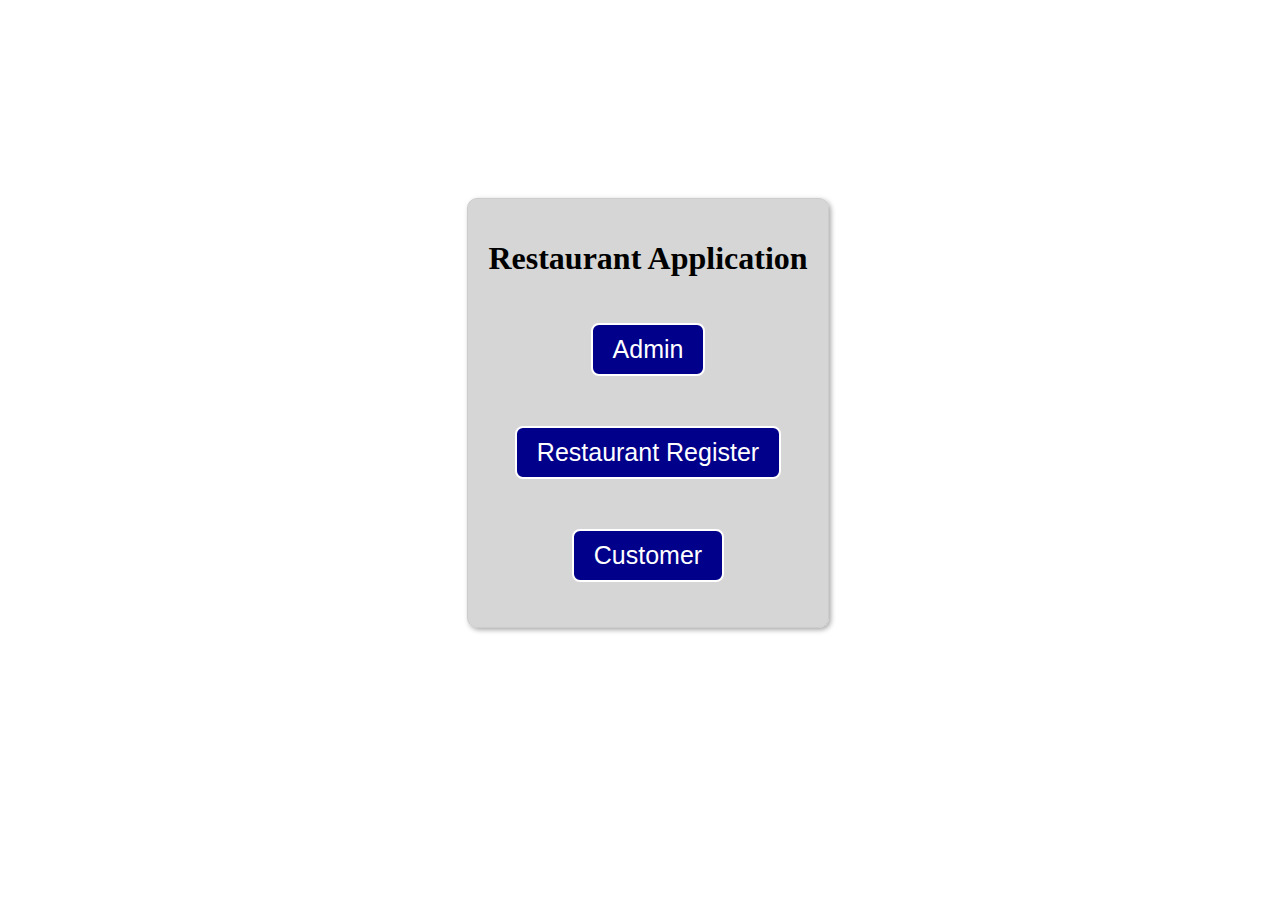
<file: index.html>
<!DOCTYPE html>
<html lang="en">
<head>
    <meta charset="UTF-8">
    <meta http-equiv="X-UA-Compatible" content="IE=edge">
    <meta name="viewport" content="width=device-width, initial-scale=1.0">
    <title>Document</title>
    <link href="./restaurantApp.css" type="text/css" rel="stylesheet" />
</head>
<body>
        <div id="wrapperDiv">
            <h1>Restaurant Application</h1>
            <button data-action="admin">Admin</button><br/>
            <button data-action="rRegister">Restaurant Register</button><br/>
            <button data-action="customer">Customer</button>
        </div>
</body>
<script src="./restaurantApp.js" type="text/javascript"></script>
</html>
</file>
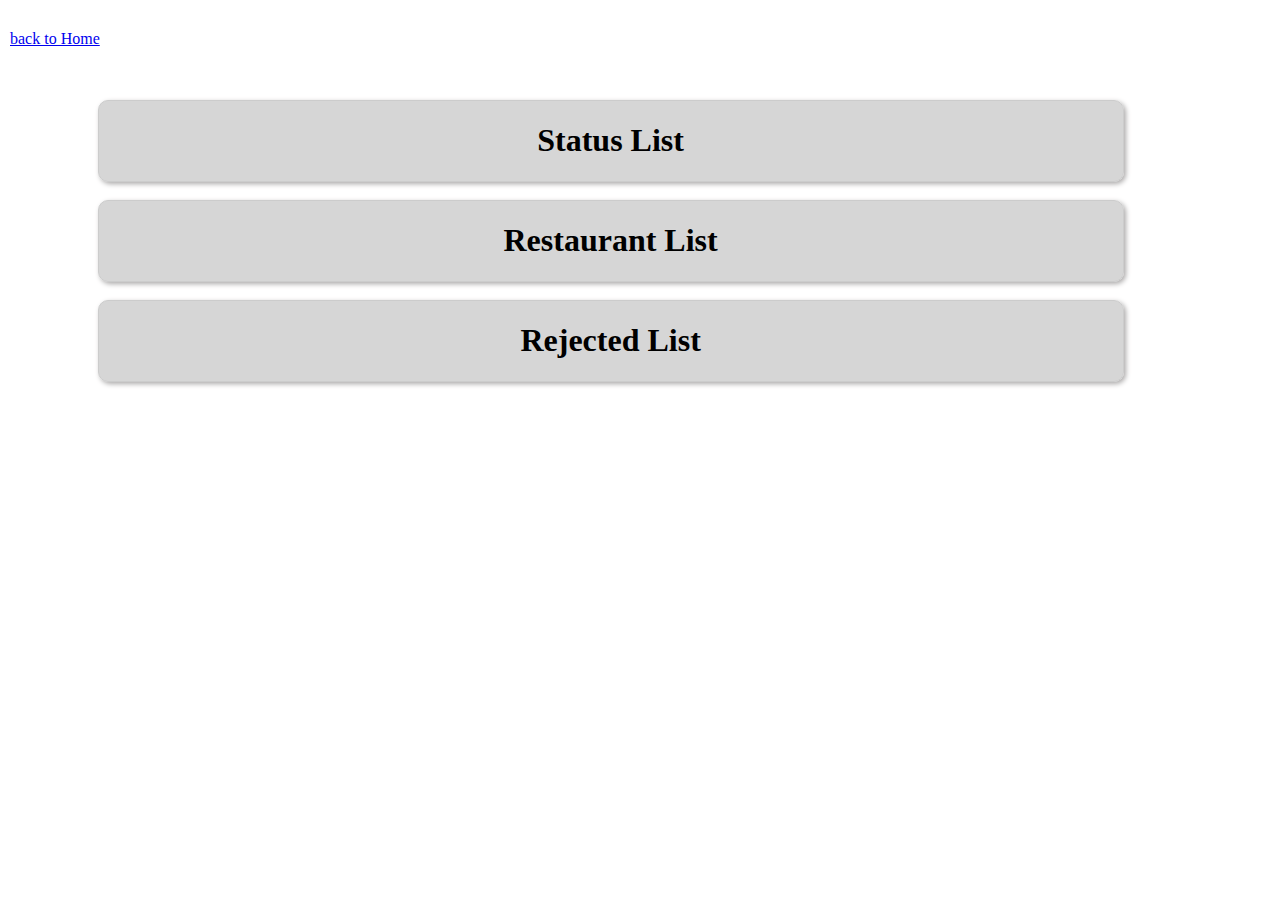
<file: adminPage.html>
<!DOCTYPE html>
<html lang="en">
<head>
    <meta charset="UTF-8">
    <meta http-equiv="X-UA-Compatible" content="IE=edge">
    <meta name="viewport" content="width=device-width, initial-scale=1.0">
    <title>Document</title>
    <link href="./restaurantApp.css" type="text/css" rel="stylesheet" />
</head>
<body id="adminBody">
    <a href="./index.html">back to Home</a>
    
    <div id="adminDiv">
        <h1>Status List</h1>
        <table> </table>
    </div>
    <br/>
    <div>
        <h1>Restaurant List</h1>
        <table></table>
    </div>
    <br/>
    <div>
        <h1>Rejected List</h1>
        <table></table>
    </div>
</body>
<script src="./admin.js" type="module"></script>
</html>
</file>
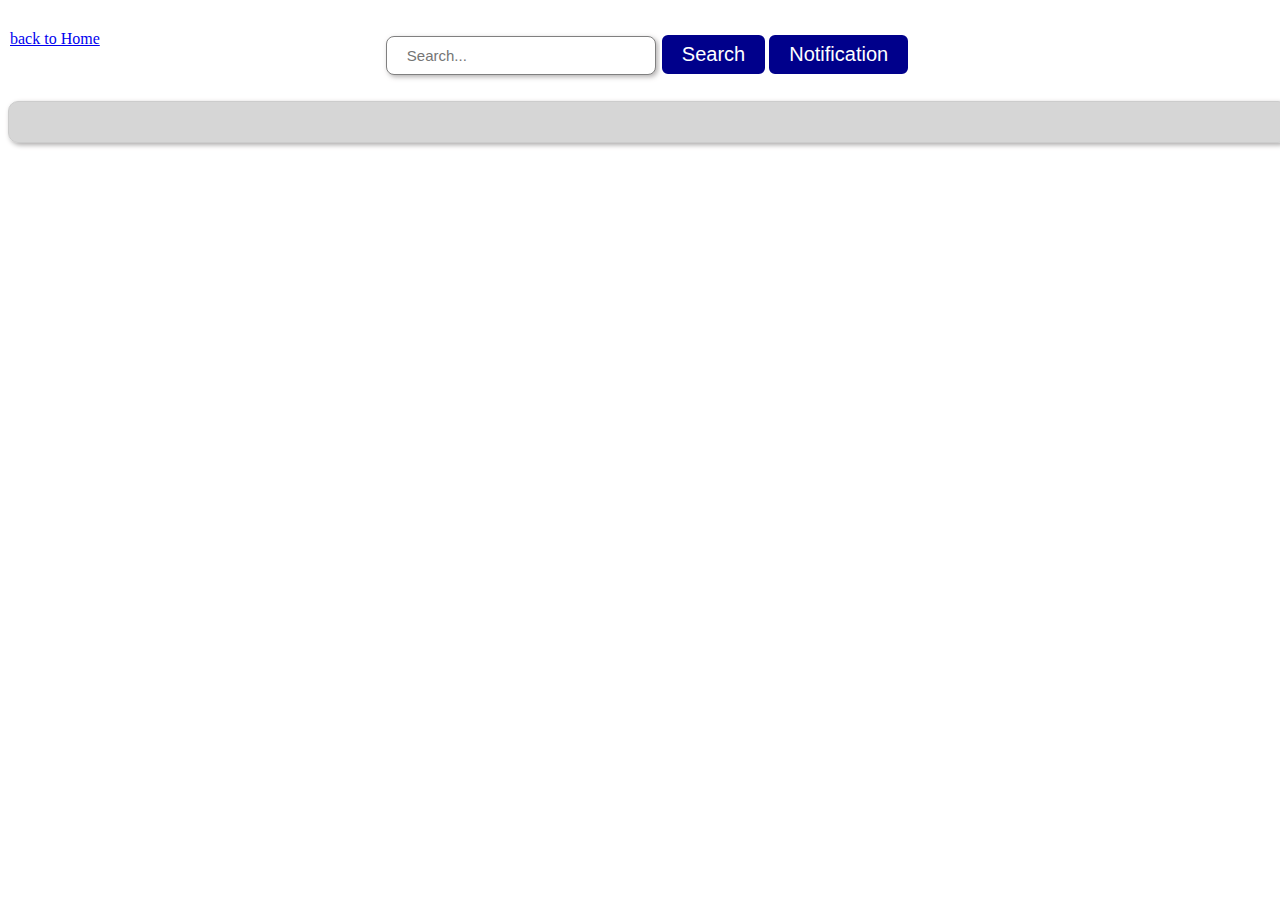
<file: customerPage.html>
<!DOCTYPE html> 
<html lang="en">
<head>
    <meta charset="UTF-8">
    <meta http-equiv="X-UA-Compatible" content="IE=edge">
    <meta name="viewport" content="width=device-width, initial-scale=1.0">
    <title>Welcome for Shopping</title>
    <link href="./restaurantApp.css" type="text/css" rel="stylesheet"/>
</head>
<body id="customerBodyTag">
    <a href="./index.html">back to Home</a>
    
    <input id="search" type="search" placeholder="Search..."/>
    <button>Search</button><button>Notification</button><br/>
    <div id="mainDiv" >
    </div>
    
    <div id="orderDiv" hidden>
    </div>
    <button id="ProceedBtn" hidden>Proceed to Payment</button>
    <button id="backBtn" hidden>Back</button>
    
    <div id="paymentDiv" hidden>
        <span id="paymentDetails"></span>
        <h1 hidden id="finalUpdateTag1">Successfully Updated!</h1>
        <h1 hidden id="finalUpdateTag2">Wait for the confirmation</h1>
    </div>
</body>
<script src="./customerPage.js" type="module"></script>
</html>
</file>
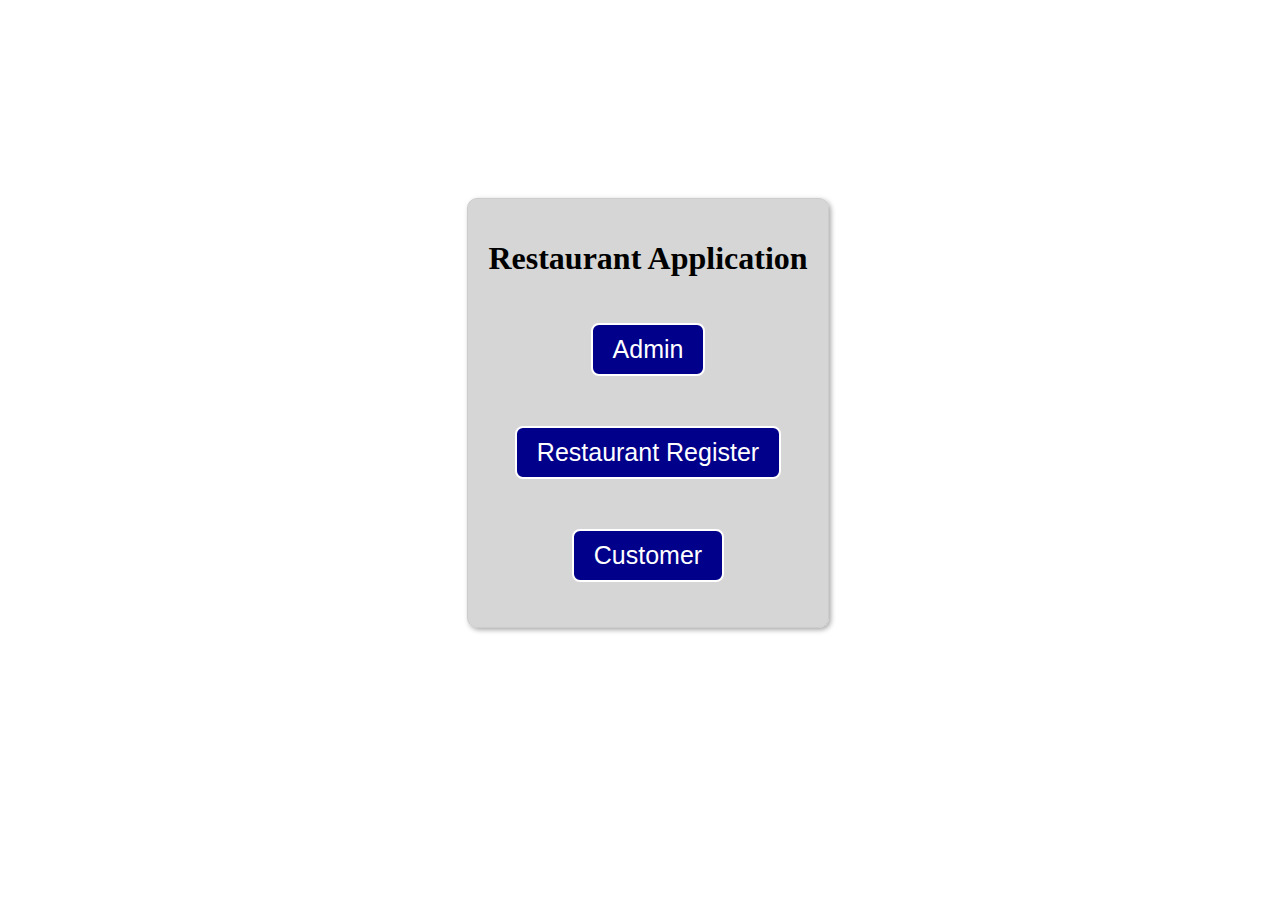
<file: restaurantApp.html>
<!DOCTYPE html>
<html lang="en">
<head>
    <meta charset="UTF-8">
    <meta http-equiv="X-UA-Compatible" content="IE=edge">
    <meta name="viewport" content="width=device-width, initial-scale=1.0">
    <title>Document</title>
    <link href="./restaurantApp.css" type="text/css" rel="stylesheet" />
</head>
<body>
        <div id="wrapperDiv">
            <h1>Restaurant Application</h1>
            <button data-action="admin">Admin</button><br/>
            <button data-action="rRegister">Restaurant Register</button><br/>
            <button data-action="customer">Customer</button>
        </div>
</body>
<script src="./restaurantApp.js" type="text/javascript"></script>
</html>
</file>
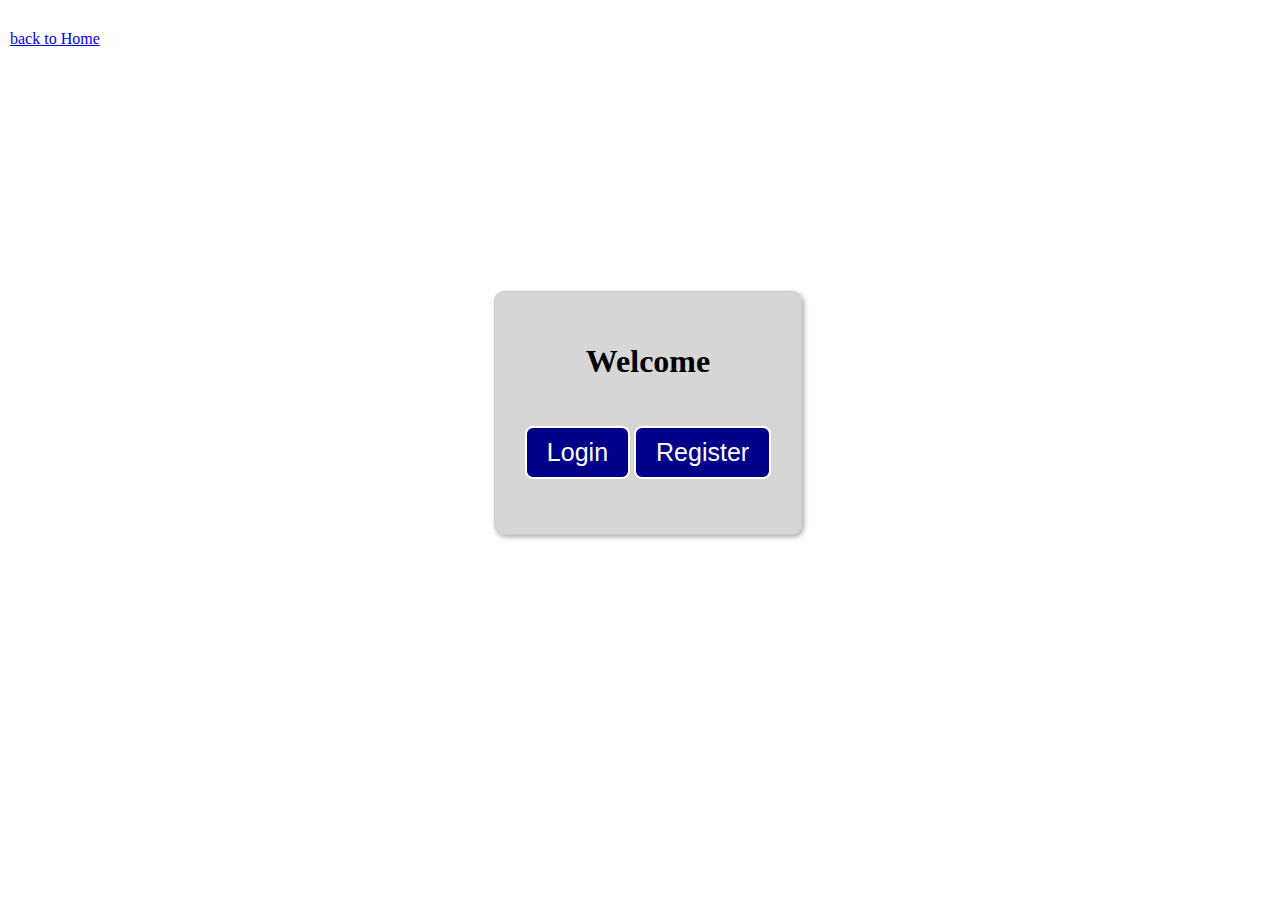
<file: rRegisterPage.html>
<!DOCTYPE html>
<html lang="en">
<head>
    <meta charset="UTF-8">
    <meta http-equiv="X-UA-Compatible" content="IE=edge">
    <meta name="viewport" content="width=device-width, initial-scale=1.0">
    <title>Document</title>
    <link href="./restaurantApp.css" type="text/css" rel="stylesheet" />
</head>
<body>
    <a href="./index.html">back to Home</a>
        <div class="formDiv">
            <div id="logRegDiv" >
                <h1>Welcome</h1>
                <button>Login</button>
                <button>Register</button>
            </div>
            
            <form name = "registerForm" onsubmit=objectCreator() hidden >
                <h1>Register Your Restaurant Here...</h1>
                <input type="text" name="name" placeholder="Full Name" required/><br/>
               <input type="text" name="username" placeholder="Username" required/><br/>
               <input type="password" name="password" placeholder="Password" required/><br/>
               <input type="password" name="confirmpassword" placeholder="Confirm Password" required/><br/>
               <input type="text" name="restaurantname" placeholder="Restaurant Name..." required/><br/>
               <input type="text" name="location" placeholder="Restaurant Location" required/><br/>
               <input type="text" name="contactno" placeholder="Contact" maxlength="10" required/><br/>
               <button  name="btn">Submit</button>
            </form>

            <form name="loginForm" onsubmit="return false" hidden>
                <h1>Login Here...</h1>
                <input type="text" name="lUsername" placeholder="Username" required/><br/>
                <input type="password" name="lPassword" placeholder="Password" required/><br/>
                <button name="btn">Submit</button>
            </form>

            <form onsubmit="return false" id="detailsForm" hidden>
                <h1>Fill your Restaurant Details</h1>
                  <table id="addMenuTable">
                      <tr>
                          <td>Food Name</td>
                          <td>Type</td>
                          <td>Rate</td>
                      </tr>
                      <tr id="firstMenuRow">
                        <td><input type="text" name="foodname"/></td>
                        <td><select name="foodtype" id="select">
                                <option></option>
                                <option>Veg</option>
                                <option>Non Veg</option>
                            </datalist>
                        </select></td>
                        <td><input type="number" name="foodrate"/></td>
                    </tr>
                      
                  </table>
                  <button>Remove</button>
                  <button>Add Menu</button>
                  <button>Submit</button>
            </form>
            <h1 hidden id="finalUpdateTag">Successfully Updated!</h1>
        </div>
        <!-- <input/> -->
</body>
<script src="./rRegisterPage.js" type="text/javascript"></script>
</html>
</file>
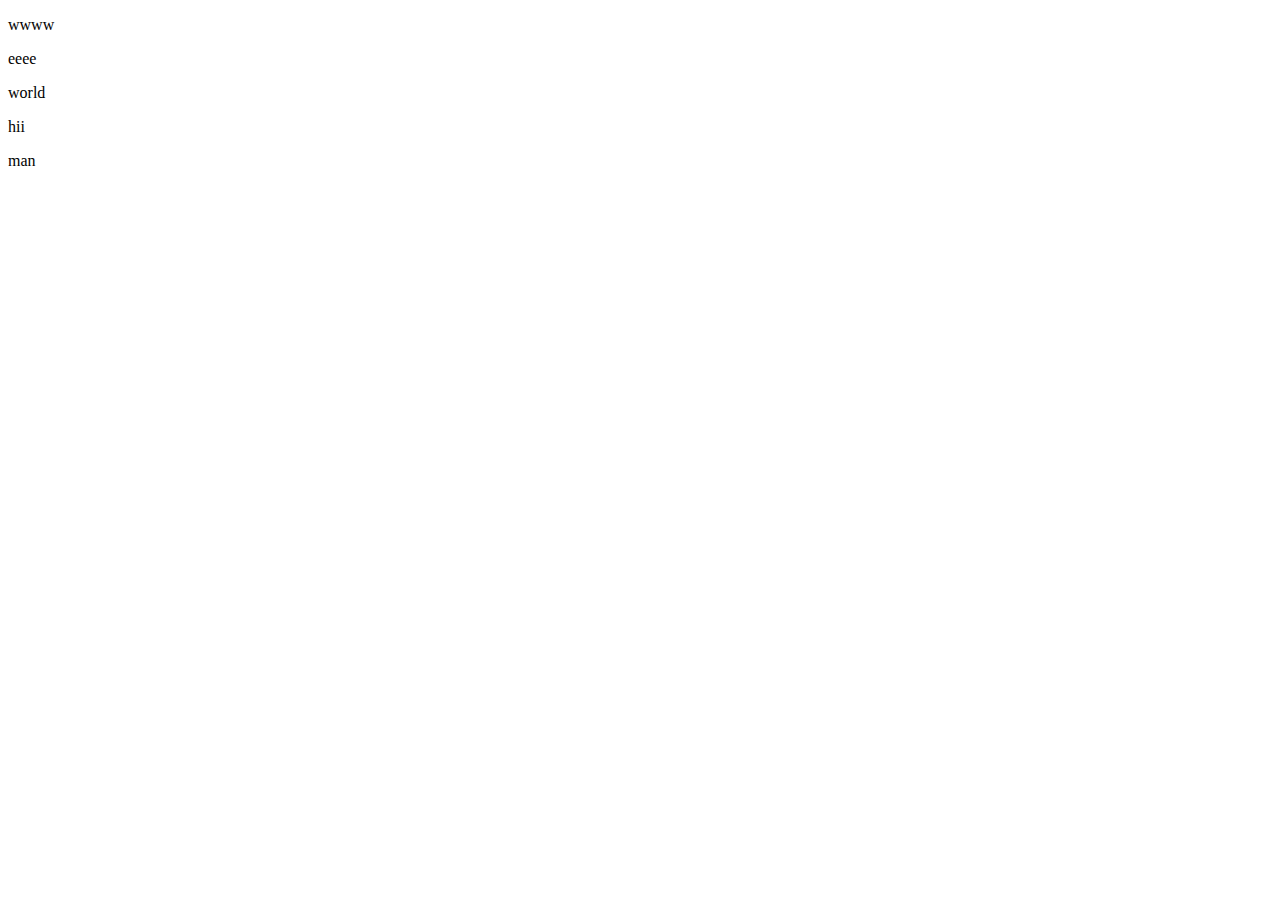
<file: test.html>
<!DOCTYPE html>
<html lang="en">
<head>
    <meta charset="UTF-8">
    <meta http-equiv="X-UA-Compatible" content="IE=edge">
    <meta name="viewport" content="width=device-width, initial-scale=1.0">
    <title>Document</title>
</head>
<body>
    <p>wwww</p>
<p>eeee</p>
  
    <p>world</p>
    <p>hii</p>
    <p>man</p>
</body>
</html>
</file>
<file: restaurantApp.css>
body{
    display: flex;
    align-items: center;
    justify-content: center;
    width: 100%;
    height: 90vh;
}
body div{
    border: 1px solid #ccc;
    background-color: #cccc;
    border-radius: 10px;
    padding: 20px;
    text-align: center;
    box-shadow: 2px 2px 5px rgb(172, 170, 170);
}
body div button{
    background-color: darkblue;
    color: white;
    border-radius: 8px;
    border: 2px solid;
    outline: none;
    margin: 25px 0px;
    font-size: 25px;
    padding: 10px 20px;
    cursor: pointer;
}
body div button:hover{
    background-color: rgba(15, 3, 106, 0.7);
}body a{
    position: absolute;
    top: 30px;
    left: 10px;
}

.formDiv{
    padding: 30px;
    margin: 10px;
}
#logRegDiv{
    padding: 0;
    box-shadow: none;
    border: 0;
    background-color: rgba(215, 214, 214, 0.8);
}
form{
    margin-top: 20px;
}
form input{
    width: 270px;
    outline: none;
    padding: 10px 20px;
    margin: 8px 0px;
    font-size: 15px;
    border-radius: 8px;
    border: 1px solid gray;
    box-shadow: 2px 2px 5px rgba(160, 158, 158, 0.8);
}
.radio{
    width: 40px;
    border: 0;
    box-shadow: none;
}

#adminBody{
    display: block;
    text-align: center;
    margin-top: 100px;
}
#adminBody div{
    width: 80%;
    margin: 0px 7%;
    padding: 0;
}
#adminBody table{
    width: 100%;
}

#adminBody div td{
    background-color: white;
    border-radius: 5px;
    border: 1px solid gray;
    border-style: dashed;
    font-weight: 700;
    font-size: 20px;
    padding: 10px 10px;
}

#customerBodyTag{
    display: block;
    text-align: center;
}
#customerBodyTag input{
    width: 270px;
    outline: none;
    padding: 10px 20px;
    margin: 8px 0px;
    font-size: 15px;
    border-radius: 8px;
    border: 1px solid gray;
    box-shadow: 2px 2px 5px rgba(160, 158, 158, 0.8);
}

#customerBodyTag button{
    background-color: darkblue;
    color: white;
    border-radius: 8px;
    border: 2px solid;
    outline: none;
    margin: 25px 0px;
    font-size: 20px;
    padding: 8px 20px;
    cursor: pointer;
}
#customerBodyTag button:hover{
    background-color: rgba(15, 3, 106, 0.7);
}

#customerBodyTag span{
    width: 20%;
    margin: 20px;
    display: inline-block;
    background-color: white;
    border: 1px solid #ccc;
    border-radius: 10px;
    padding: 30px;
    text-align: center;
    box-shadow: 2px 2px 5px rgb(172, 170, 170);
}
form table{
    width: 100%;
}
form td{
        background-color: white;
        border-radius: 5px;
        border: 1px solid gray;
        border-style: dashed;
        font-weight: 700;
        font-size: 20px;
        padding: 10px 10px;
    }
    form td input{
        width: 50px;
        margin: 0;
    }  
#amountInput{
    width: 10px;
}
</file>
